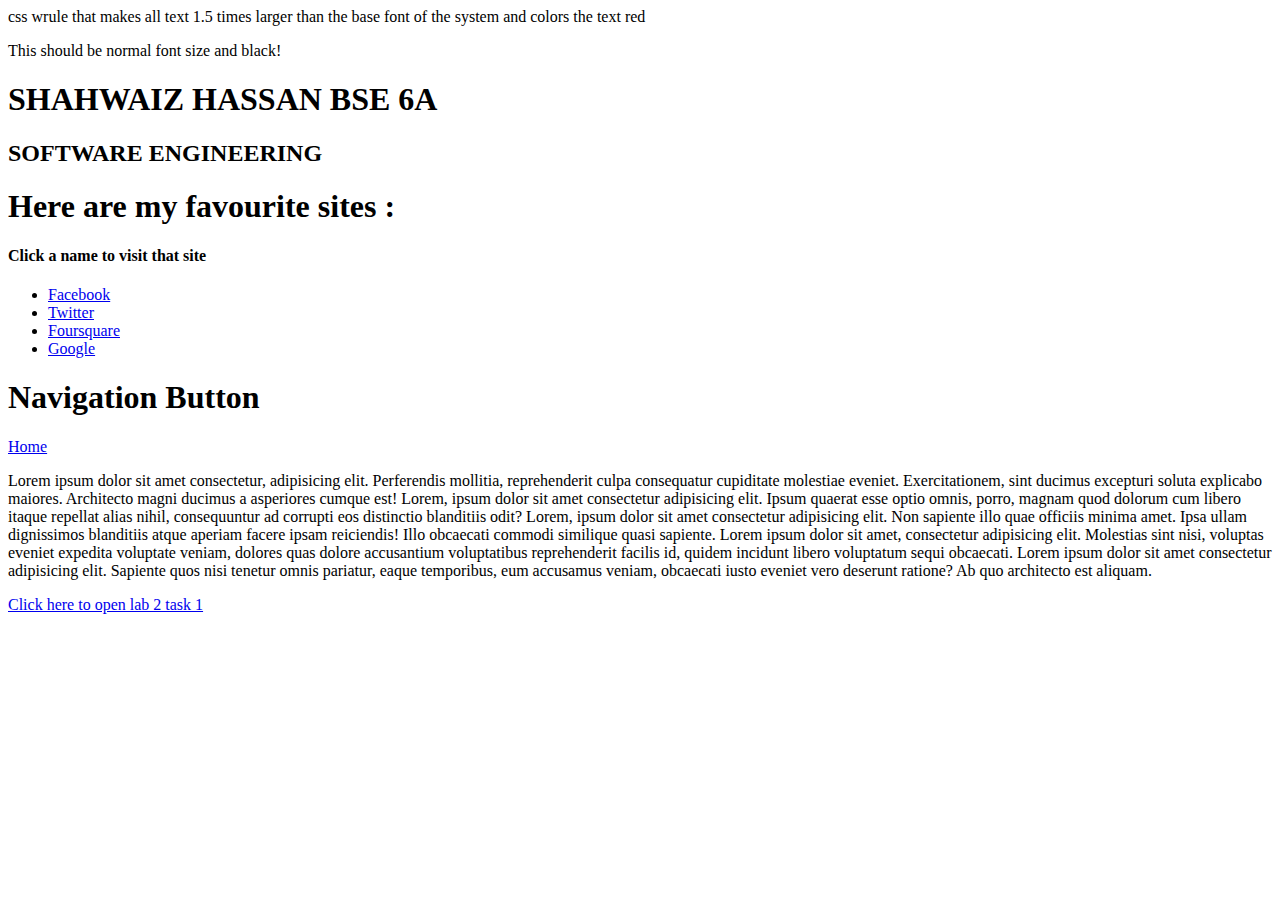
<file: index.html>
<!DOCTYPE html>
<html lang="en">
<head>
    <meta charset="UTF-8">
    <meta http-equiv="X-UA-Compatible" content="IE=edge">
    <meta name="viewport" content="width=device-width, initial-scale=1.0">
    <title>Document</title>
   <link rel="stylesheet" href="style.css">
</head>
<body>
    

    <size>css wrule that makes all text 1.5 times larger than the base font of the system and colors the text red</size>
    <p>This should be normal font size and black!</p>


    <h1>SHAHWAIZ HASSAN  BSE 6A</h1>
    <h2>SOFTWARE ENGINEERING </h2>

 

    <h1>Here are my favourite sites :</h1>
    <h4> Click a name to visit that site </h4>
  <ul>
      <li><a href="https://www.facebook.com/"> Facebook </a> </li>
   <li>   <a href="https://twitter.com/?lang=en"> Twitter </a> </li>
   <li>   <a href="https://foursquare.com/"> Foursquare </a> </li>
   <li>   <a href="https://www.google.com/"> Google </a></li>
  </ul> 



     <div class = "menu">
      <h1> Navigation  Button </h1>
      <a href = "https://www.google.com/">Home</a> 
   
    </div> 

 

     
<p>
    Lorem ipsum dolor sit amet consectetur, adipisicing elit. Perferendis mollitia, reprehenderit culpa consequatur cupiditate molestiae eveniet. Exercitationem, sint ducimus excepturi soluta explicabo maiores. Architecto magni ducimus a asperiores cumque est!
    Lorem, ipsum dolor sit amet consectetur adipisicing elit. Ipsum quaerat esse optio omnis, porro, magnam quod dolorum cum libero itaque repellat alias nihil, consequuntur ad corrupti eos distinctio blanditiis odit?
    Lorem, ipsum dolor sit amet consectetur adipisicing elit. Non sapiente illo quae officiis minima amet. Ipsa ullam dignissimos blanditiis atque aperiam facere ipsam reiciendis! Illo obcaecati commodi similique quasi sapiente.
    Lorem ipsum dolor sit amet, consectetur adipisicing elit. Molestias sint nisi, voluptas eveniet expedita voluptate veniam, dolores quas dolore accusantium voluptatibus reprehenderit facilis id, quidem incidunt libero voluptatum sequi obcaecati.
    Lorem ipsum dolor sit amet consectetur adipisicing elit. Sapiente quos nisi tenetur omnis pariatur, eaque temporibus, eum accusamus veniam, obcaecati iusto eveniet vero deserunt ratione? Ab quo architecto est aliquam.
</p> 
 
<a href="Home.html">Click here to open lab 2 task 1</a>
</body>
</html>
</file>
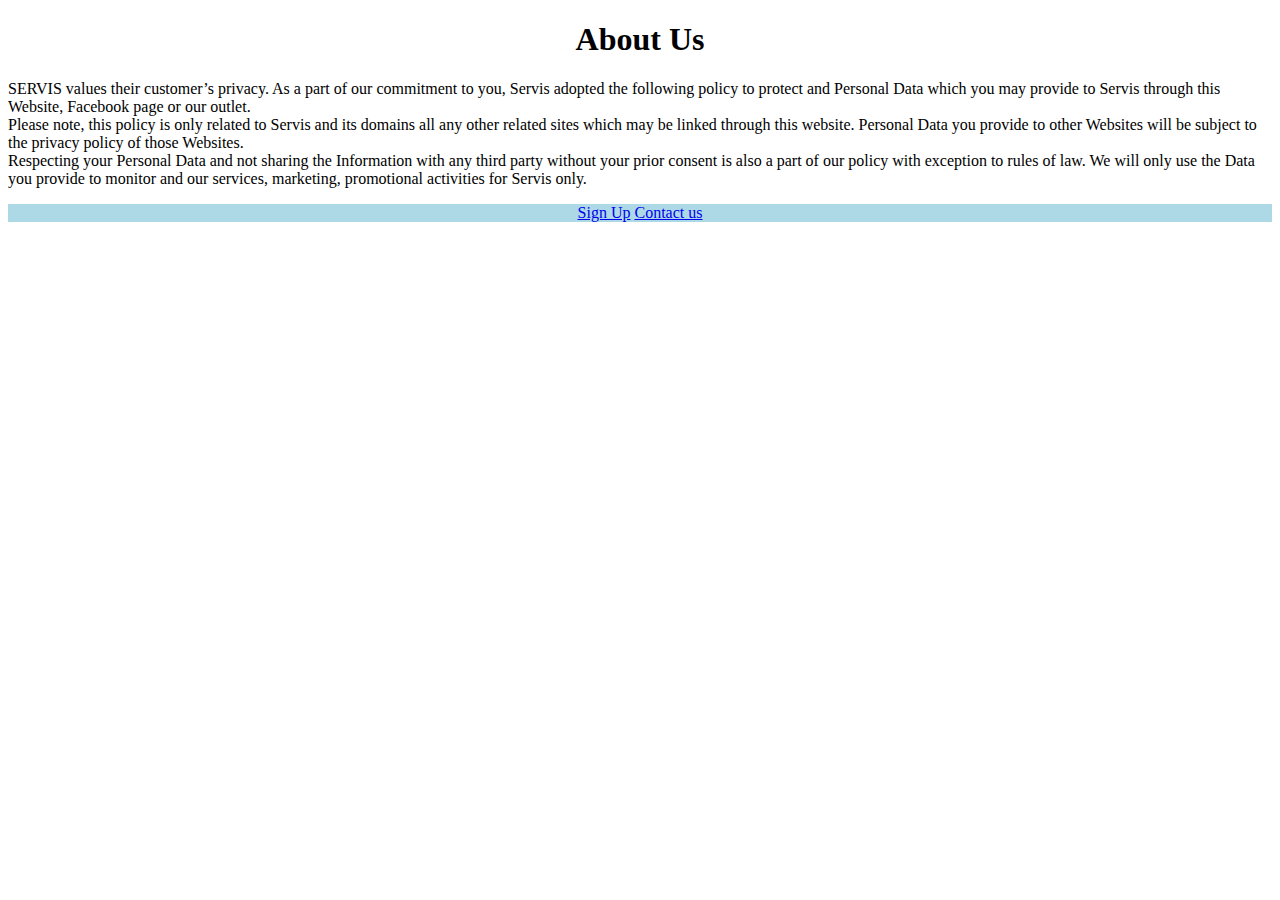
<file: About.html>
<!DOCTYPE html>
<html lang="en">
<head>
    <meta charset="UTF-8">
    <meta http-equiv="X-UA-Compatible" content="IE=edge">
    <meta name="viewport" content="width=device-width, initial-scale=1.0">
    <title>Document</title>
</head>
<body>
    
    <center><h1>About Us</h1></center>
    <p>SERVIS values their customer’s privacy. As a part of our commitment to you, Servis adopted the following policy to protect and Personal Data which you may provide to Servis through this Website, Facebook page or our outlet.<br>

        Please note, this policy is only related to Servis and its domains all any other related sites which may be linked through this website. Personal Data you provide to other Websites will be subject to the privacy policy of those Websites.<br>
        
        Respecting your Personal Data and not sharing the Information with any third party without your prior consent is also a part of our policy with exception to rules of law. We will only use the Data you provide to monitor and our services, marketing, promotional activities for Servis only.</p>
        <header style="background-color: lightblue;">   
        <center>
            <a href="Home.html">Sign Up</a>
            <a href="Infromation.html">Contact us</a>
            </center>
        </header> 
    </body>
</html>
</file>
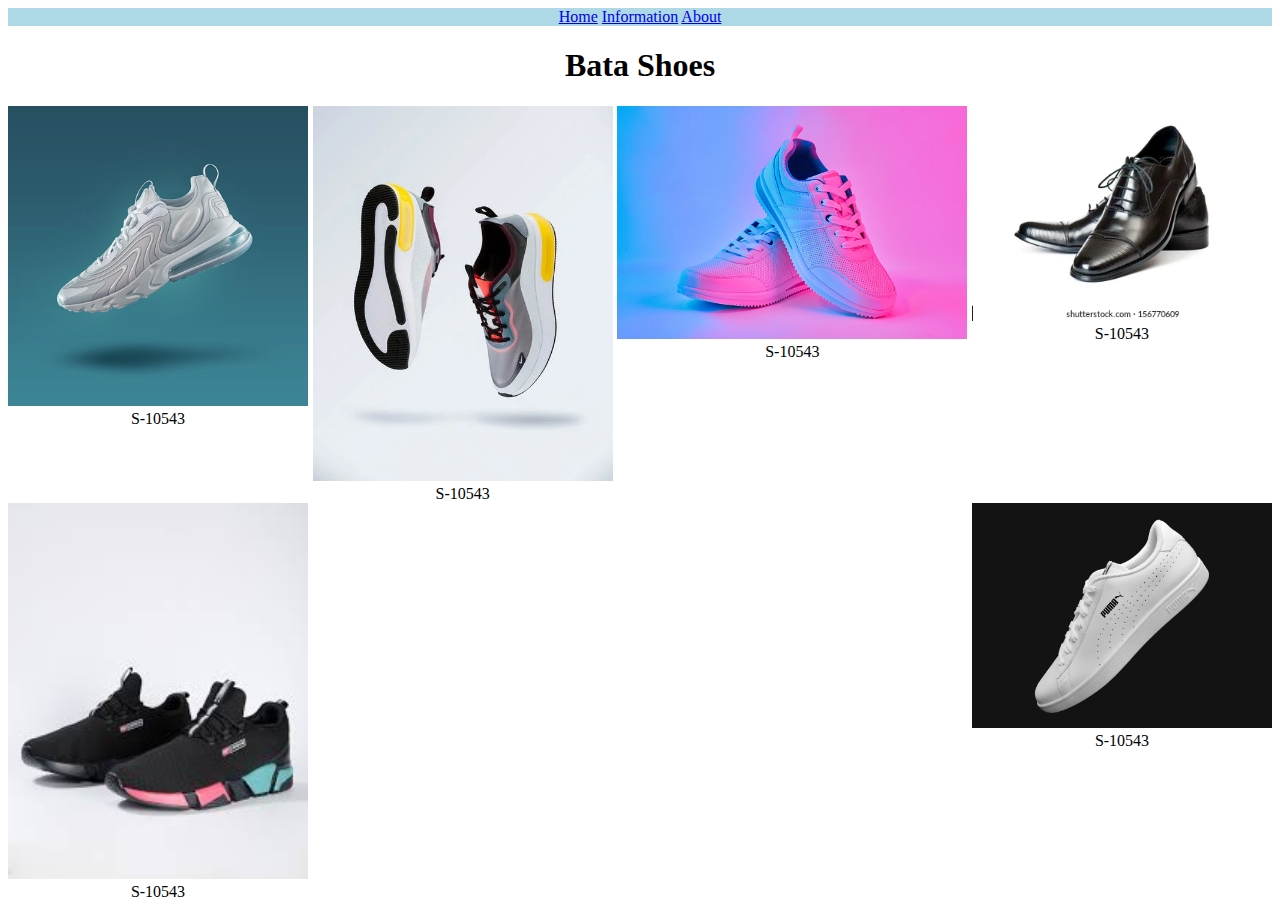
<file: Gallery.html>
<!DOCTYPE html>
<html lang="en">
<head>
    <meta charset="UTF-8">
    <meta http-equiv="X-UA-Compatible" content="IE=edge">
    <meta name="viewport" content="width=device-width, initial-scale=1.0">
    <link rel="stylesheet" href="style.css">
    <title>Document</title>
</head>
<body>
  <header style="background-color: lightblue;"> 
  <center>
    <a href="Home.html">Home</a>
    <a href="Infromation.html">Information</a>
    <a href="About.html">About</a>
    </center>
    </header>
    <center><h1>Bata Shoes</h1></center>
      <div class="container"> 
        <div class="box1"><img src="s1.jpg" width="300"><span>S-10543</span></div>
        <div class="box2"><img src="s2.jpg" width="300"><span>S-10543</span></div>
        <div class="box3"><img src="s3.jpg" width="350"><span>S-10543</span></div>
        <div class="box4"><img src="s4.jpg" width="300"><span>S-10543</span></div>
        <div class="box5"><img src="s5.jpg" width="300"><span>S-10543</span></div>
        <div class="box6"><img src="s6.jpg" width="300"><span>S-10543</span></div>        
      </div>
</body>
</html>
</file>
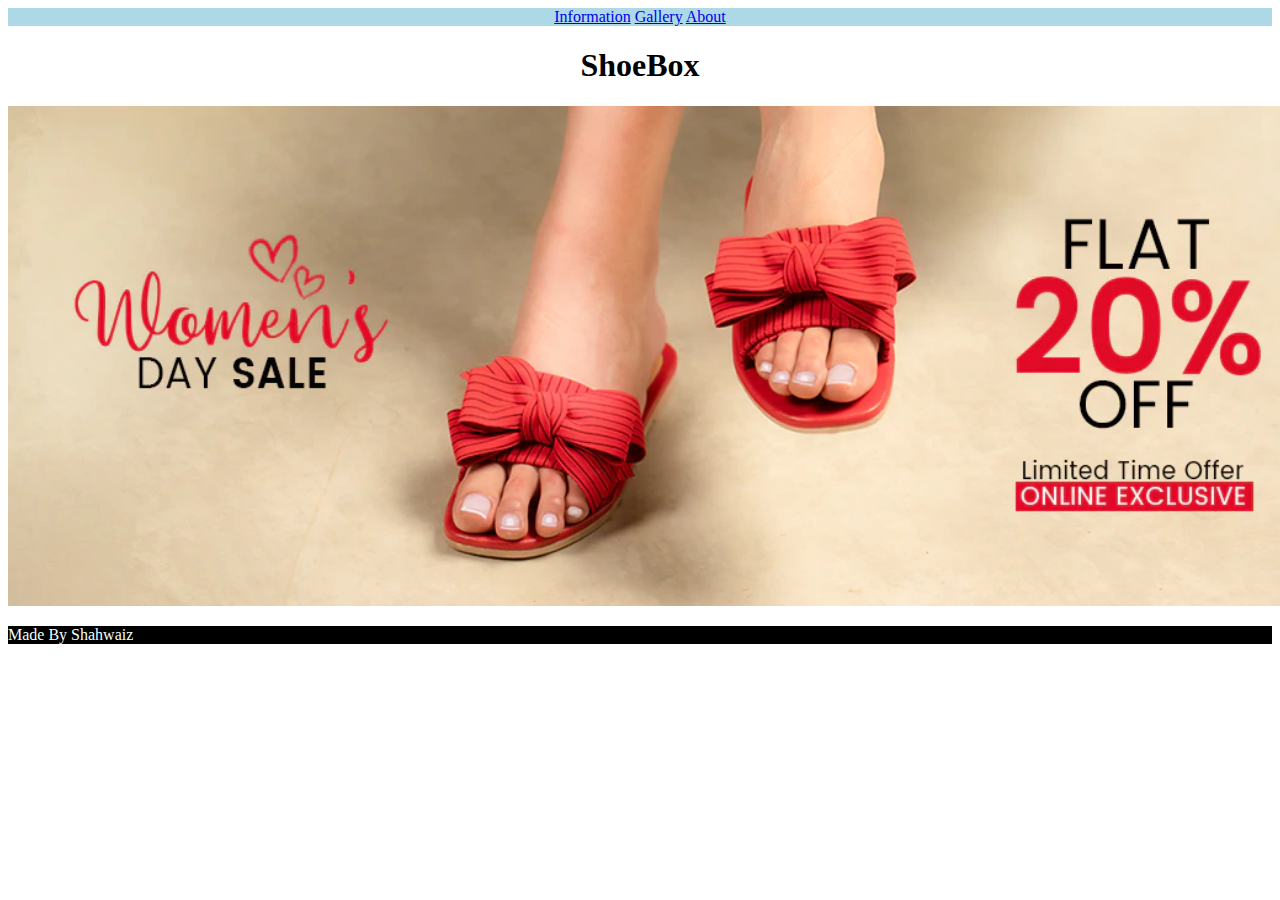
<file: Home.html>
<!DOCTYPE html>
<html lang="en">
<head>
    <meta charset="UTF-8">
    <meta http-equiv="X-UA-Compatible" content="IE=edge">
    <meta name="viewport" content="width=device-width, initial-scale=1.0">
    <title>Document</title>
    
    
</head>
<body>
    <header style="background-color: lightblue;">
        <center>
        <a href="Infromation.html">Information</a>
        <a href="Gallery.html">Gallery</a>
        <a href="About.html">About</a>
        </center>
    </header>
    
    <center><h1>ShoeBox</h1></center>
    <img src="shoes.jpg" width="1355" height="500">
    <footer style="background-color: black;">
        <p style="color: azure;"> Made By Shahwaiz</p>
    </footer>
</body>
</html>
</file>
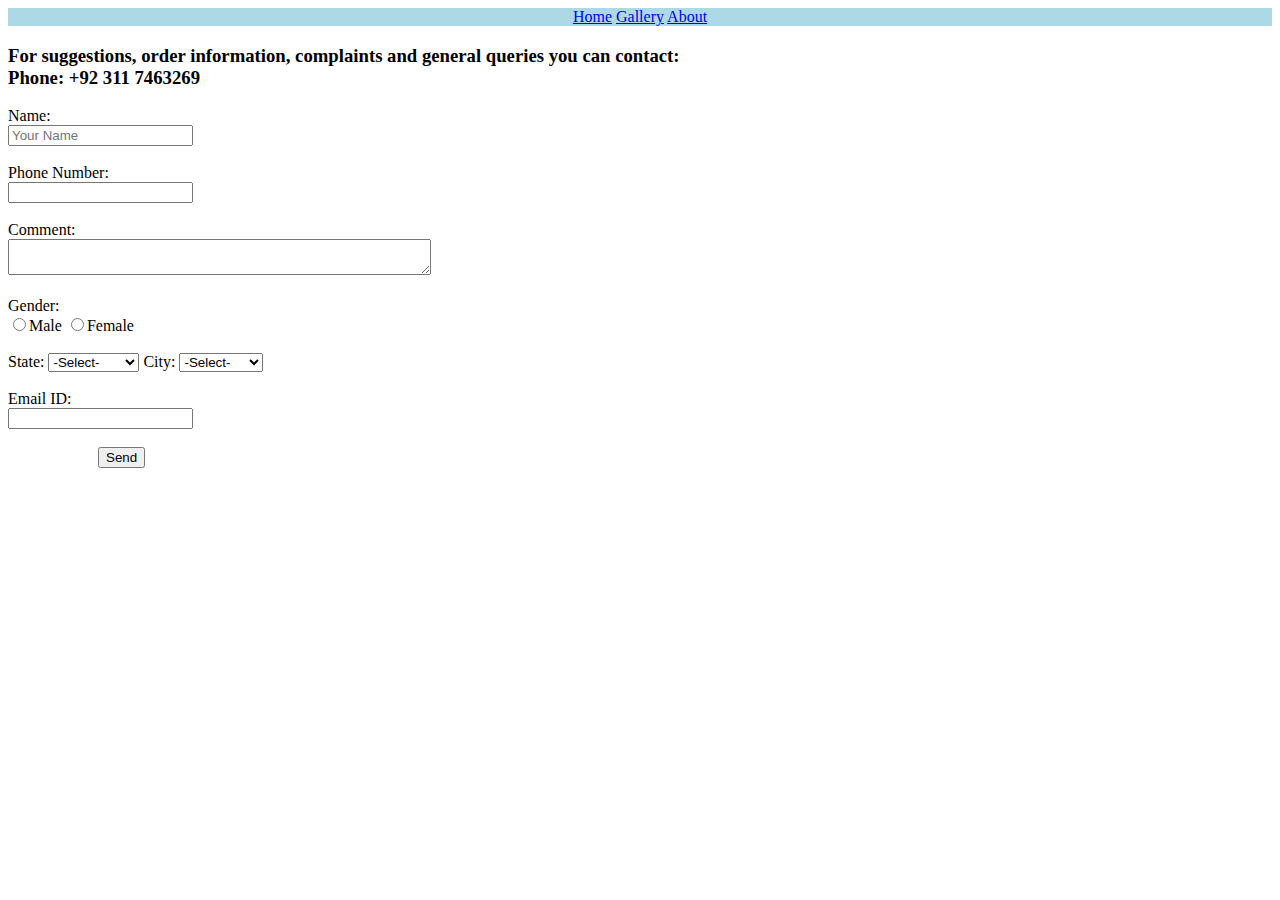
<file: Infromation.html>
<!DOCTYPE html>
<html lang="en">
<head>
    <meta charset="UTF-8">
    <meta http-equiv="X-UA-Compatible" content="IE=edge">
    <meta name="viewport" content="width=device-width, initial-scale=1.0">
    <title>Document</title>
</head>
<body>
  <header style="background-color: lightblue;"> 
  <center>
    <a href="Home.html">Home</a>
    <a href="Gallery.html">Gallery</a>
    <a href="About.html">About</a>
    </center>
    </header>
    <p><h3>
        For suggestions, order information, complaints and general queries you can contact:<br>
        Phone: +92 311 7463269
    </h3></p>
        <div>
    
            
            <label for="name">Name:</label> <br>
            <input type="text" placeholder="Your Name"> <br> <br>
    
            <div><label for="name">Phone Number:</label> <br>
            <input type="text" placeholder="">  <br> <br>
    
            <label for="name">Comment:</label> <br>
            <textarea name="" id="" cols="50" rows="2"></textarea> <br> <br>
    
            <label for="name">Gender:</label> <br>
            <input type="radio">Male 
            <input type="radio">Female <br> <br>
    
            <label for="state">State:</label>
            <select id="state" name="state">
            <option value="">-Select-</option>
              <option value="">Sindh</option>
              <option value="">Balochistan</option>
              <option value="">Punjab</option>
              <option value="">KPK</option>
            </select> 
    
            <label for="City">City:</label>
            <select id="City" name="City">
            <option value="">-Select-</option>
              <option value="">Karachi</option>
              <option value="">Islamabad</option>
              <option value="">Peshawar</option>
              <option value="">Lahore</option>
            </select> <br> <br>

    
            <label for="name">Email ID:</label> <br>
            <input type="text" placeholder=""> <br> <br>
    
            <div style="margin-left: 90px;"><button>Send</button></div>
    
        
        </div>
</body>
</html>
</file>
<file: style.css>
.container{
    display: flex;
    align-items: flex-start;
    justify-content: space-between;
    flex-direction: row;
    flex-wrap: wrap;
}
span{
    display: block;
    text-align: center;
}
</file>
